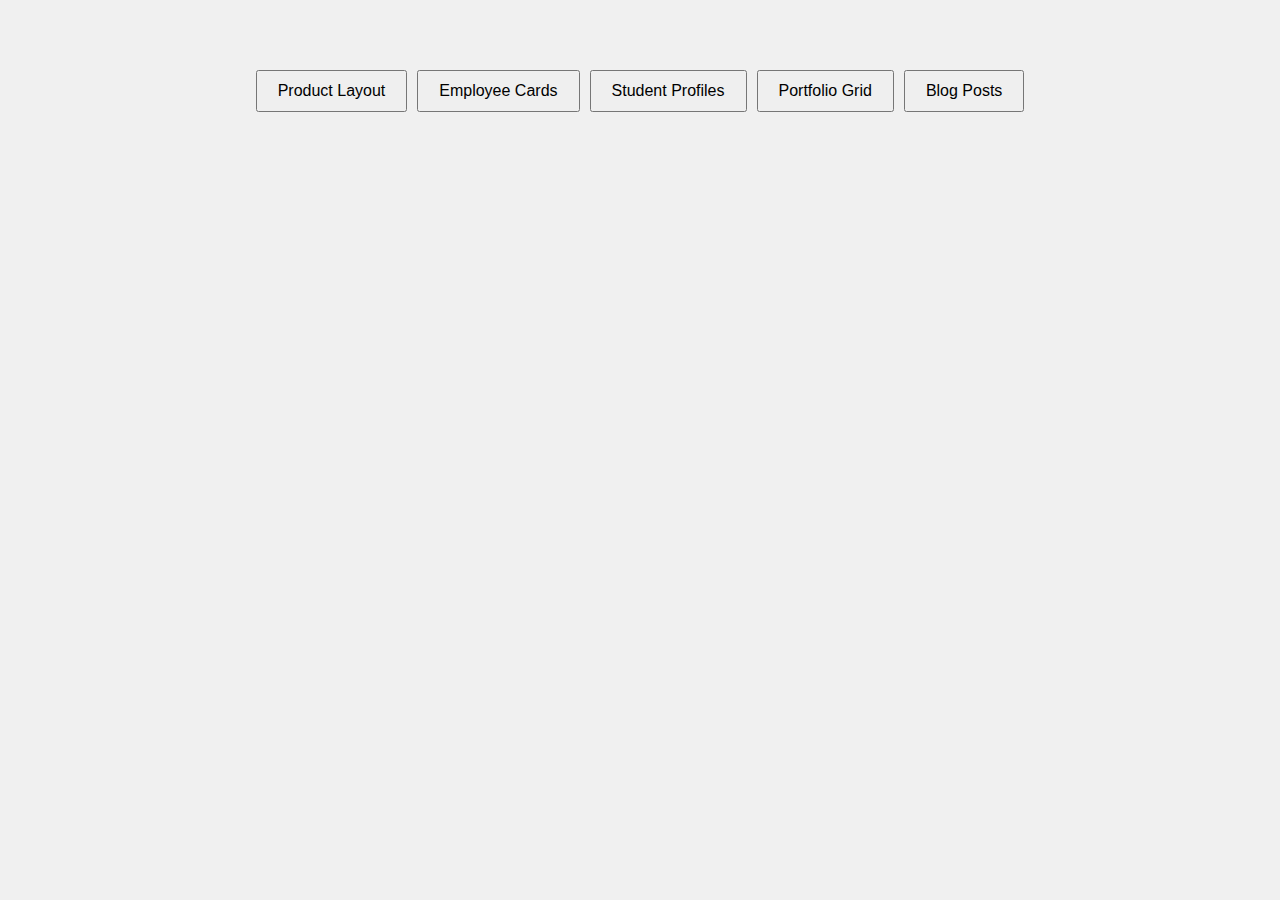
<file: index.html>
<!DOCTYPE html>
<html lang="en">
<head>
    <meta charset="UTF-8">
    <meta name="viewport" content="width=device-width, initial-scale=1.0">
    <title>Main Page</title>
    <link rel="stylesheet" href="styles.css">
</head>
<body>
    <div class="main-grid">
        <button onclick="window.location.href='products.html'">Product Layout</button>
        <button onclick="window.location.href='employees.html'">Employee Cards</button>
        <button onclick="window.location.href='students.html'">Student Profiles</button>
        <button onclick="window.location.href='portfolio.html'">Portfolio Grid</button>
        <button onclick="window.location.href='blog.html'">Blog Posts</button>
    </div>
</body>
</html>
</file>
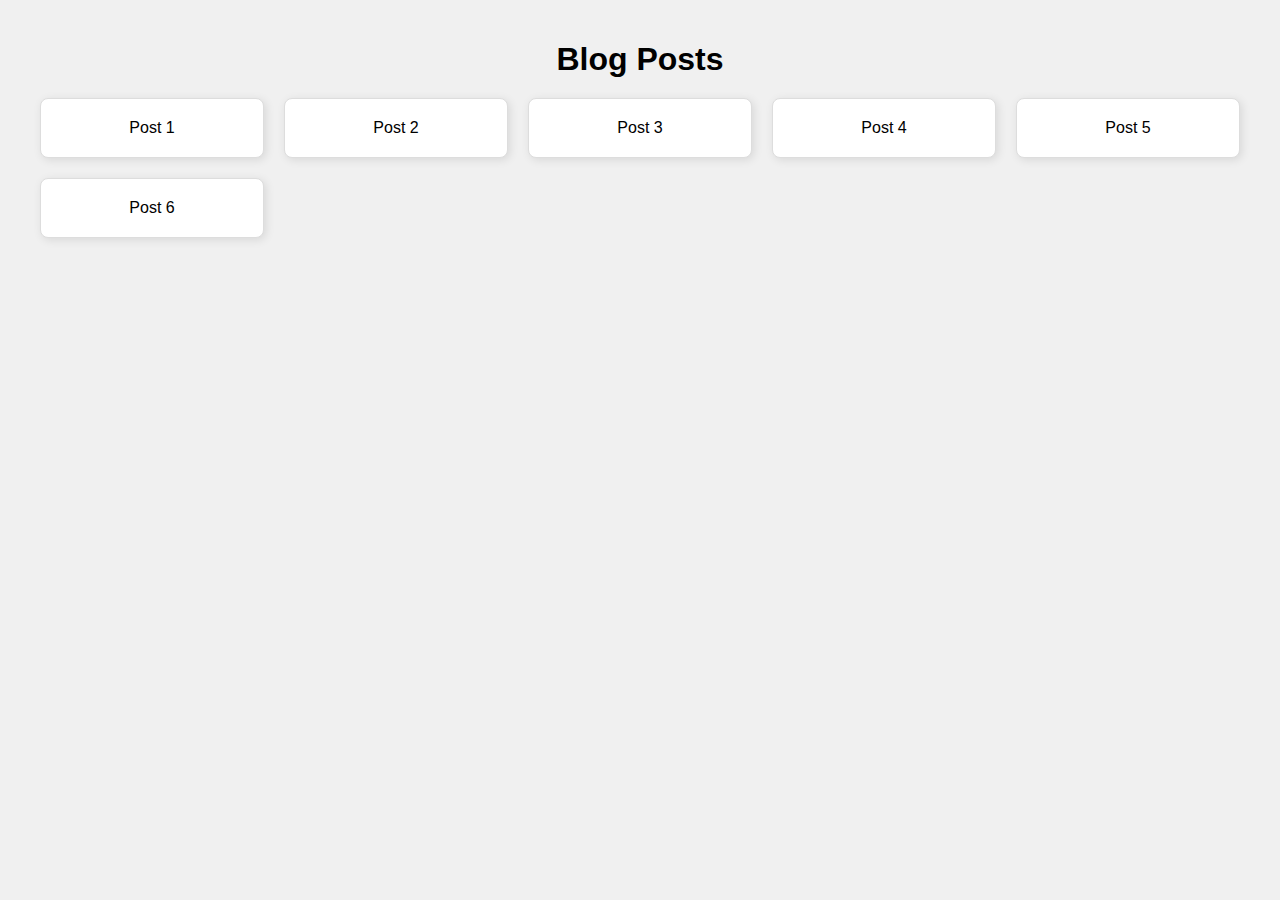
<file: blog.html>
<!DOCTYPE html>
<html lang="en">
<head>
    <meta charset="UTF-8">
    <meta name="viewport" content="width=device-width, initial-scale=1.0">
    <title>Blog Posts</title>
    <link rel="stylesheet" href="styles.css">
</head>
<body>
    <h1>Blog Posts</h1>
    <div class="grid">
        <div class="grid-item">Post 1</div>
        <div class="grid-item">Post 2</div>
        <div class="grid-item">Post 3</div>
        <div class="grid-item">Post 4</div>
        <div class="grid-item">Post 5</div>
        <div class="grid-item">Post 6</div>
    </div>
</body>
</html>
</file>
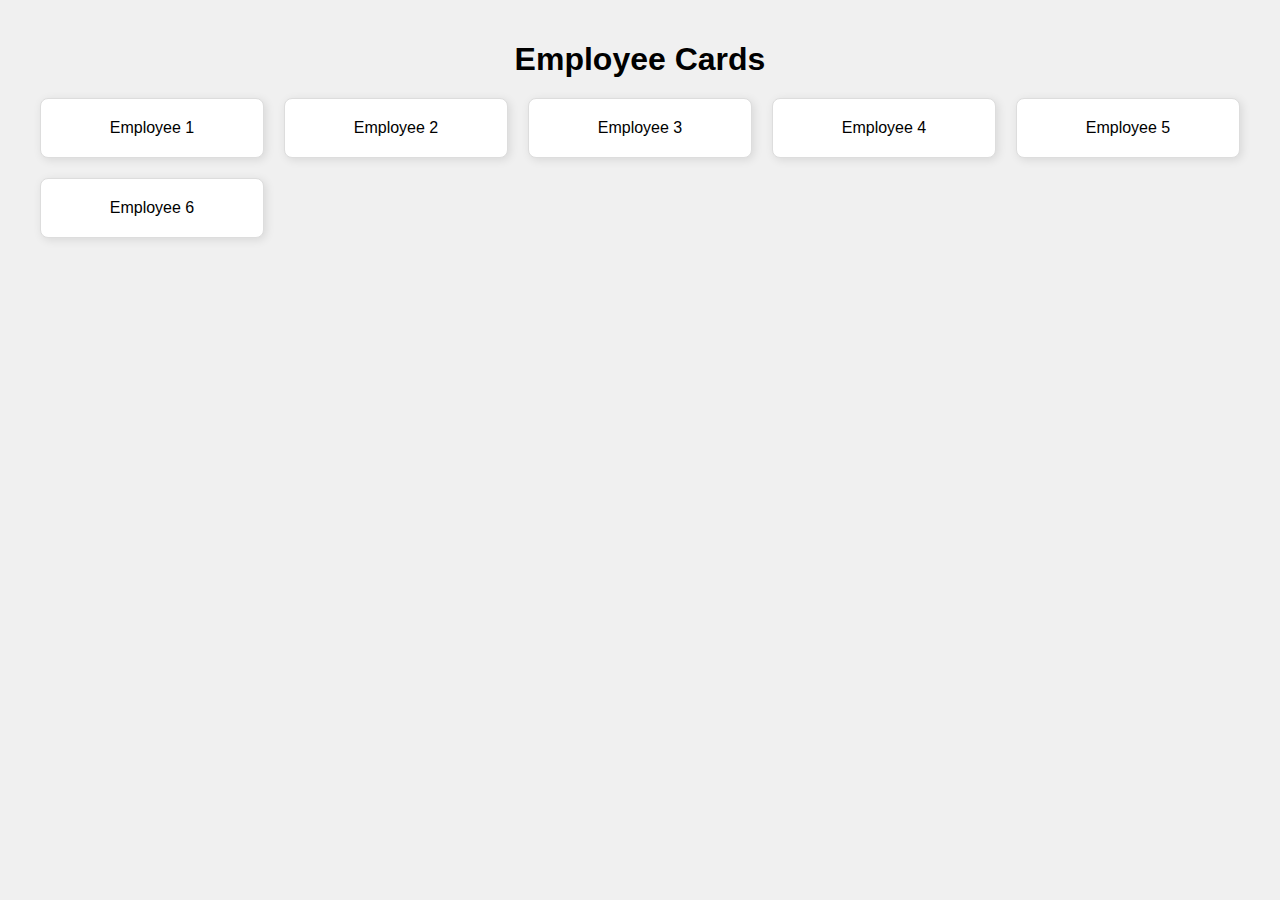
<file: employees.html>
<!DOCTYPE html>
<html lang="en">
<head>
    <meta charset="UTF-8">
    <meta name="viewport" content="width=device-width, initial-scale=1.0">
    <title>Employee Cards</title>
    <link rel="stylesheet" href="styles.css">
</head>
<body>
    <h1>Employee Cards</h1>
    <div class="grid">
        <div class="grid-item">Employee 1</div>
        <div class="grid-item">Employee 2</div>
        <div class="grid-item">Employee 3</div>
        <div class="grid-item">Employee 4</div>
        <div class="grid-item">Employee 5</div>
        <div class="grid-item">Employee 6</div>
    </div>
</body>
</html>
</file>
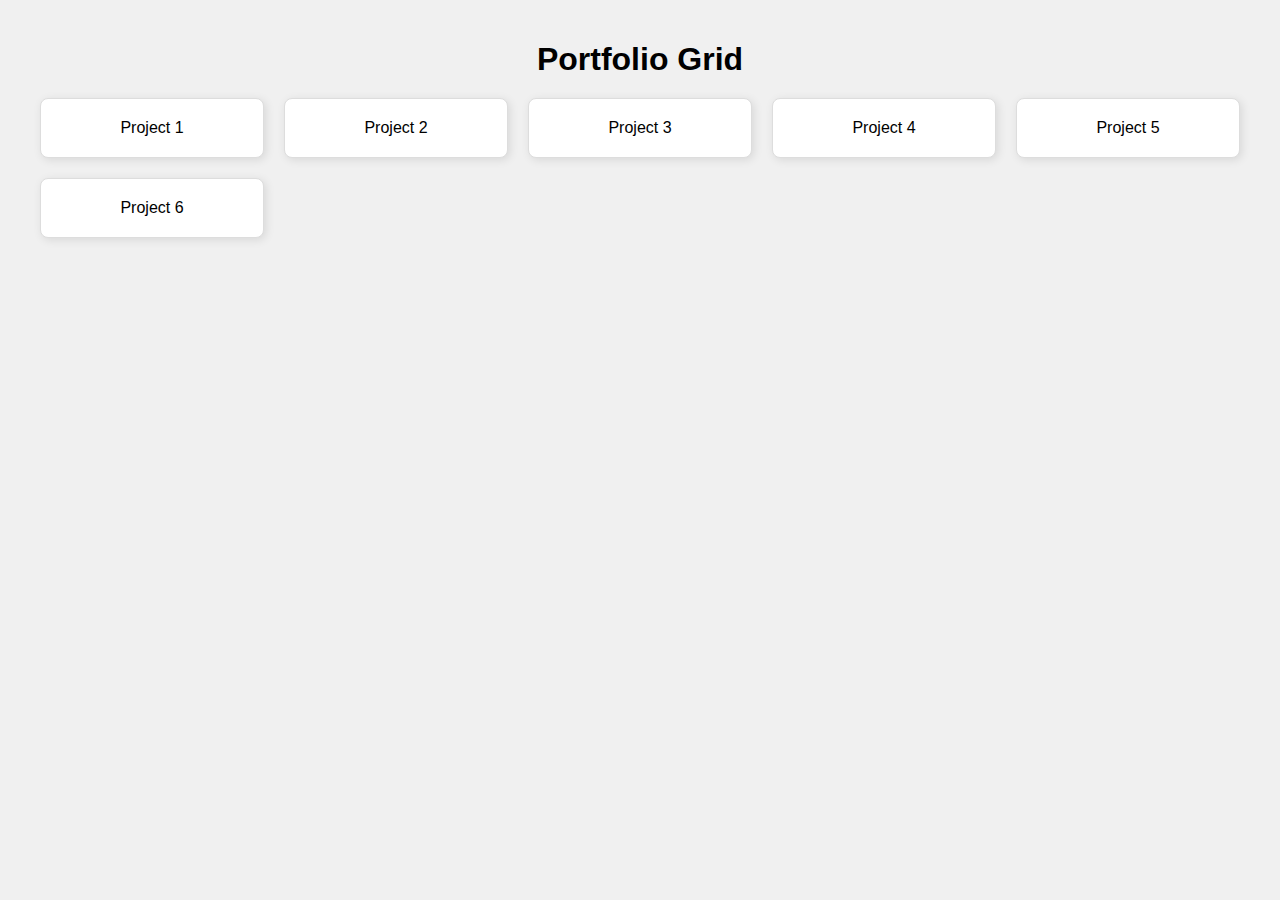
<file: portfolio.html>
<!DOCTYPE html>
<html lang="en">
<head>
    <meta charset="UTF-8">
    <meta name="viewport" content="width=device-width, initial-scale=1.0">
    <title>Portfolio Grid</title>
    <link rel="stylesheet" href="styles.css">
</head>
<body>
    <h1>Portfolio Grid</h1>
    <div class="grid">
        <div class="grid-item">Project 1</div>
        <div class="grid-item">Project 2</div>
        <div class="grid-item">Project 3</div>
        <div class="grid-item">Project 4</div>
        <div class="grid-item">Project 5</div>
        <div class="grid-item">Project 6</div>
    </div>
</body>
</html>
</file>
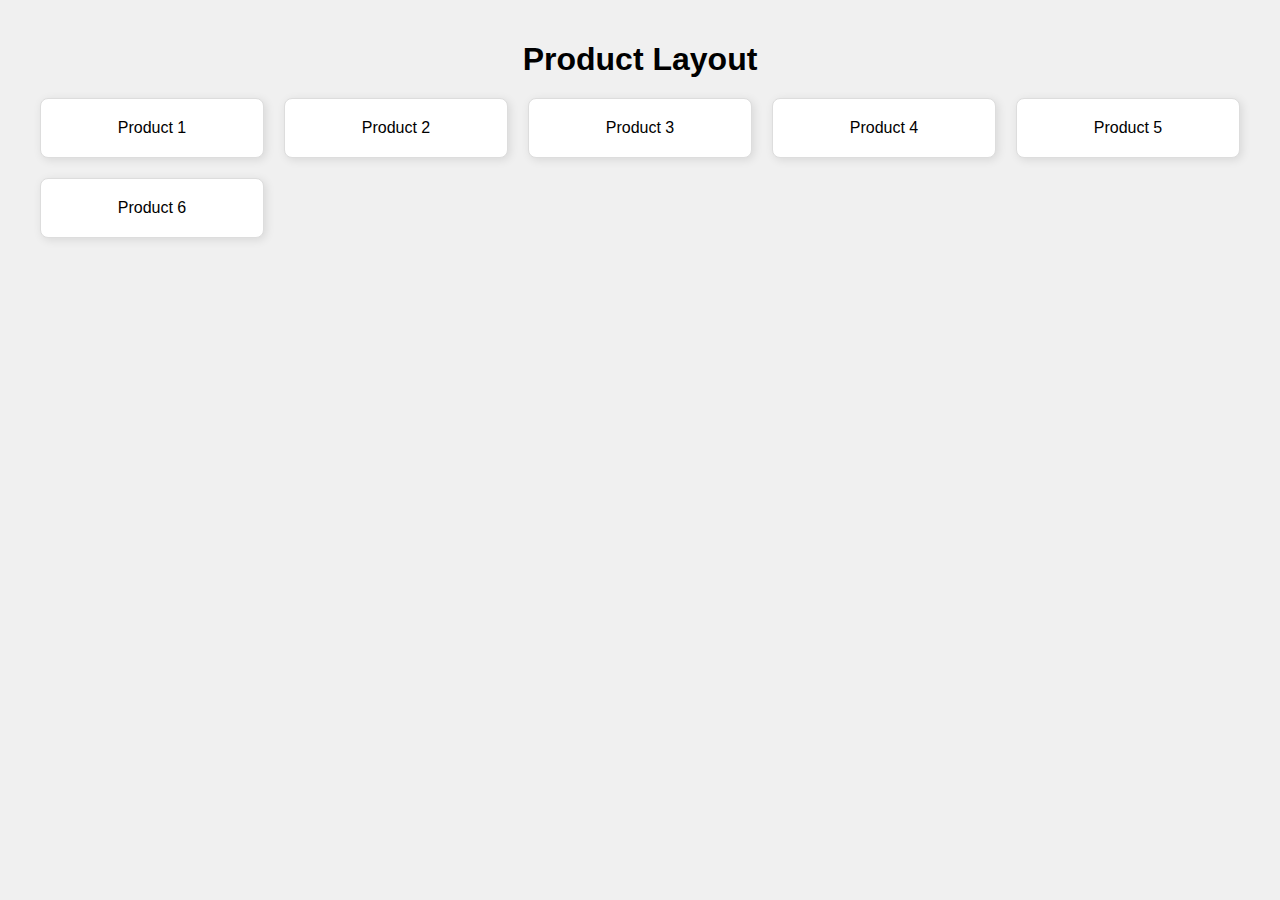
<file: products.html>
<!DOCTYPE html>
<html lang="en">
<head>
    <meta charset="UTF-8">
    <meta name="viewport" content="width=device-width, initial-scale=1.0">
    <title>Product Layout</title>
    <link rel="stylesheet" href="styles.css">
</head>
<body>
    <h1>Product Layout</h1>
    <div class="grid">
        <div class="grid-item">Product 1</div>
        <div class="grid-item">Product 2</div>
        <div class="grid-item">Product 3</div>
        <div class="grid-item">Product 4</div>
        <div class="grid-item">Product 5</div>
        <div class="grid-item">Product 6</div>
    </div>
</body>
</html>
</file>
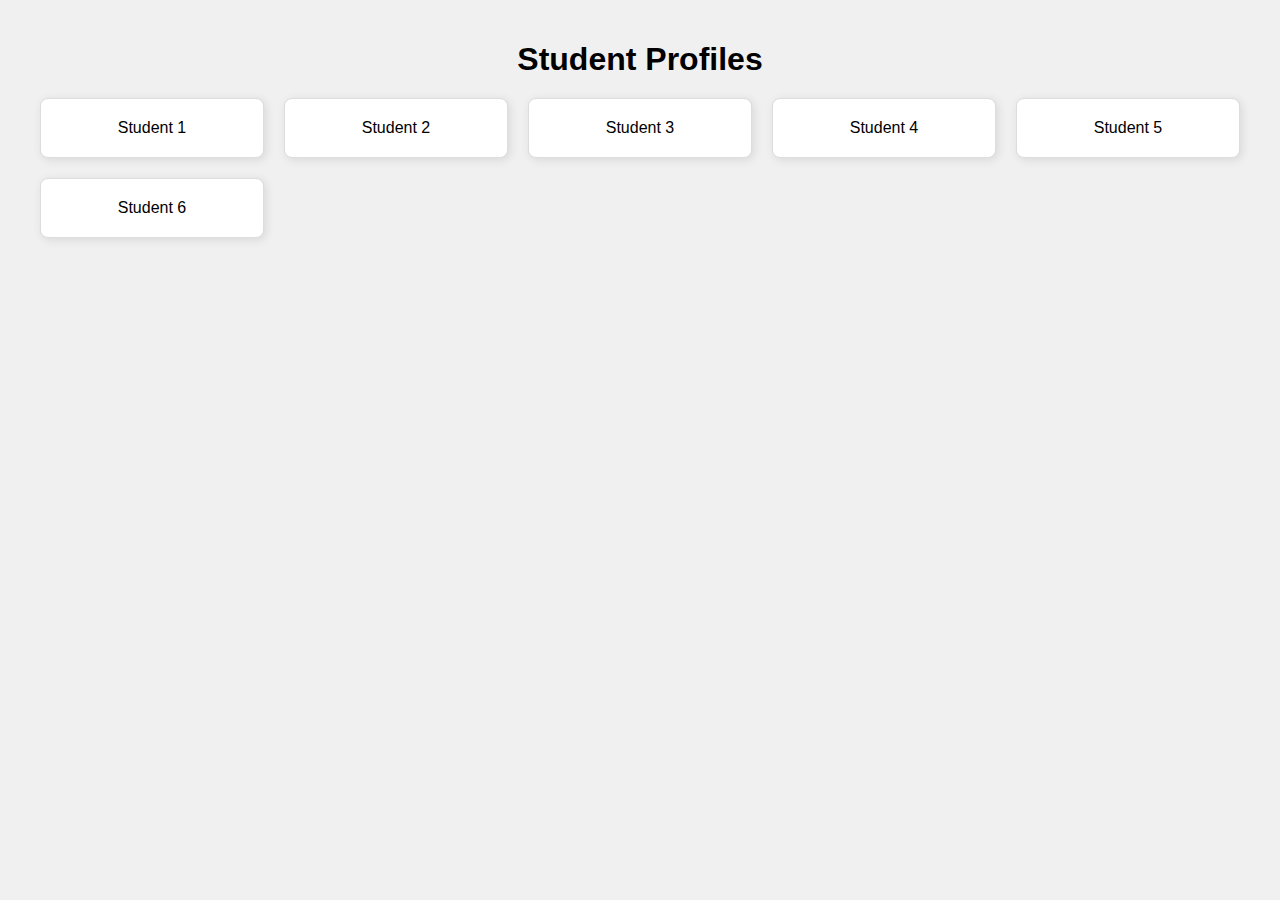
<file: students.html>
<!DOCTYPE html>
<html lang="en">
<head>
    <meta charset="UTF-8">
    <meta name="viewport" content="width=device-width, initial-scale=1.0">
    <title>Student Profiles</title>
    <link rel="stylesheet" href="styles.css">
</head>
<body>
    <h1>Student Profiles</h1>
    <div class="grid">
        <div class="grid-item">Student 1</div>
        <div class="grid-item">Student 2</div>
        <div class="grid-item">Student 3</div>
        <div class="grid-item">Student 4</div>
        <div class="grid-item">Student 5</div>
        <div class="grid-item">Student 6</div>
    </div>
</body>
</html>
</file>
<file: styles.css>
body {
    font-family: Arial, sans-serif;
    margin: 0;
    padding: 20px;
    background-color: #f0f0f0;
}

h1 {
    text-align: center;
    margin-bottom: 20px;
}

.main-grid {
    display: flex;
    justify-content: center;
    gap: 10px;
    margin-top: 50px;
}

.main-grid button {
    padding: 10px 20px;
    font-size: 16px;
    cursor: pointer;
}

.grid {
    display: grid;
    grid-template-columns: repeat(auto-fit, minmax(200px, 1fr));
    gap: 20px;
    margin: 20px auto;
    max-width: 1200px;
}

.grid-item {
    background-color: #fff;
    padding: 20px;
    text-align: center;
    border: 1px solid #ddd;
    border-radius: 8px;
    box-shadow: 2px 2px 10px rgba(0, 0, 0, 0.1);
}
</file>
